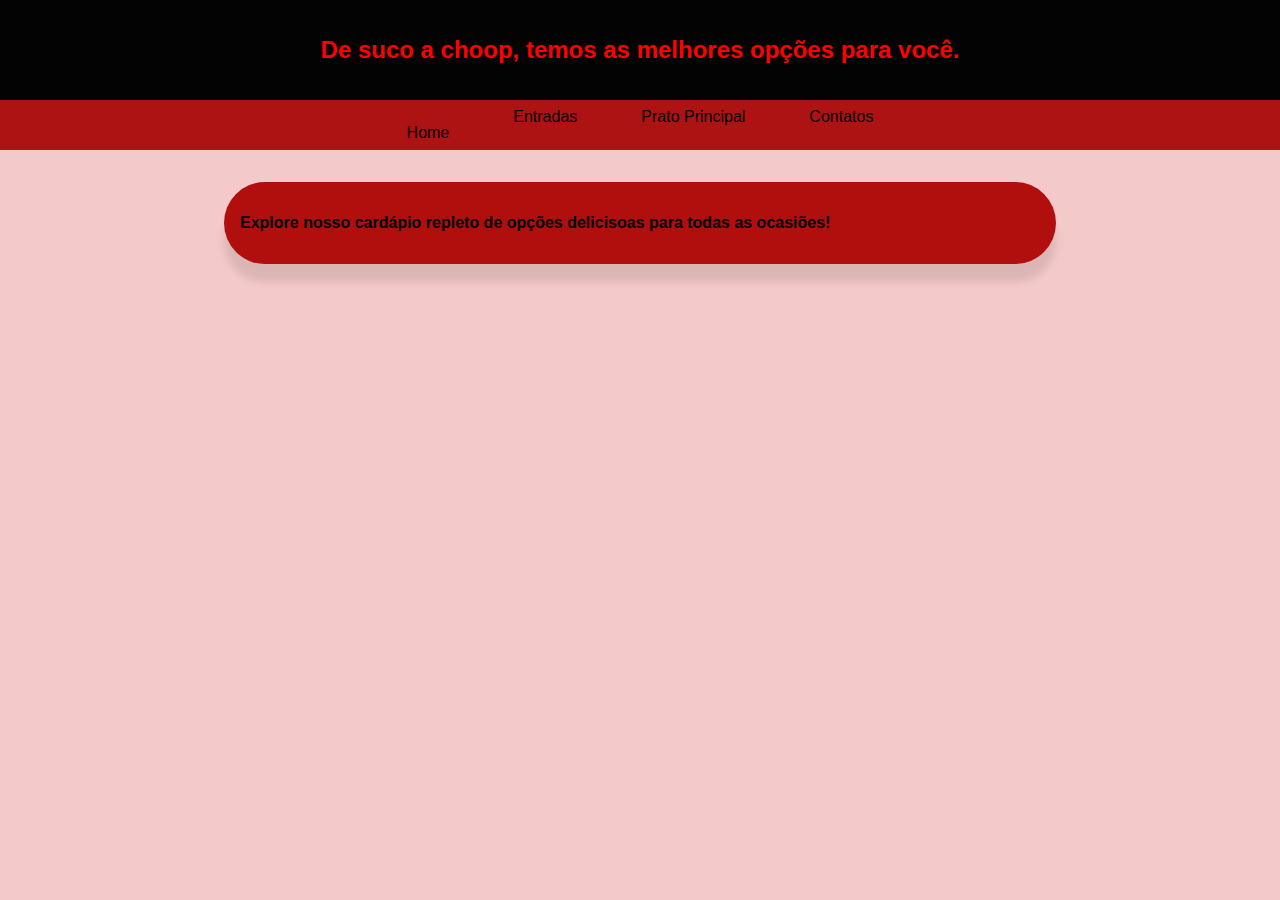
<file: cardápio/bebidas.html>
<!DOCTYPE html>
<html lang="pt-br">
<head>
    <meta charset="UTF-8">
    <meta name="viewport" content="width=device-width, initial-scale=1.0">
    <link rel="stylesheet" href="styles.css">
    <title>Cardápio Virtual</title>
</head>
<body>
    <header>
        <a title="index.html"
       <img src="imagens/logo do cardapio.png" alt="Logo do Restaurante" class="Logo">
       <h2>De suco a choop, temos as melhores opções para você.</h2>
    </header>
    <nav>
        <ul>
            <li><a href="index.html">Home</a></li>
            <li><a href="entradas.html">Entradas</a></li>
            <li><a href="prato_principal.html">Prato Principal</a></li>
            <li><a href="contato.html">Contatos</a></li>
        </ul>
    </nav>
    <div class="content">
        <p><b>Explore nosso cardápio repleto de opções delicisoas para todas as ocasiões!</b></p>
    </div>
    
</body>
</html>
</file>
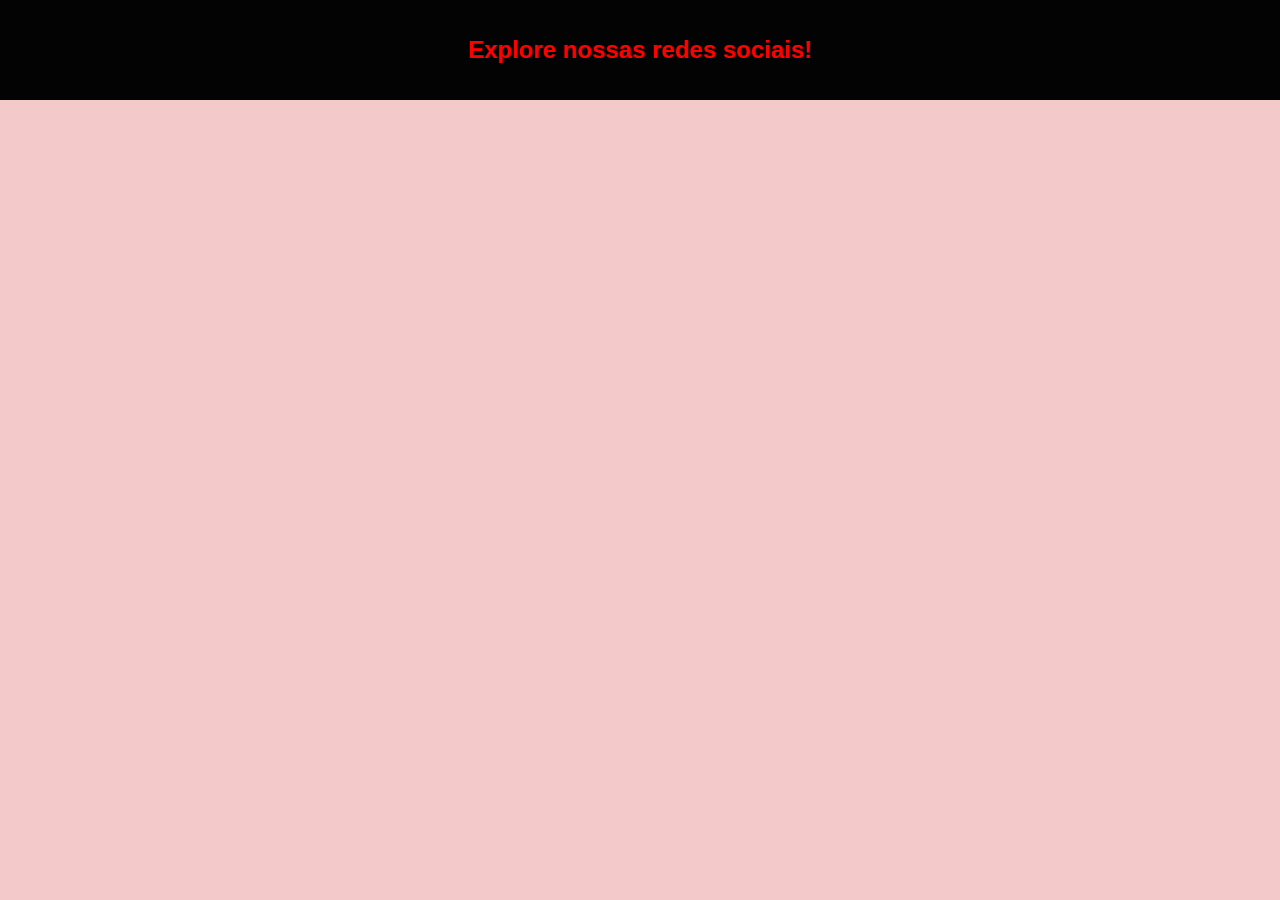
<file: cardápio/contato.html>
<!DOCTYPE html>
<html lang="pt-br">
<head>
    <meta charset="UTF-8">
    <meta name="viewport" content="width=device-width, initial-scale=1.0">
    <link rel="stylesheet" href="styles.css">
    <title>Cardápio Virtual</title>
</head>
<body>
    <header>
        <a title="index.html"
       <img src="imagens/logo do cardapio.png" alt="Logo do Restaurante" class="Logo">
       <h2>Explore nossas redes sociais!</h2>
    </header>
    <nav>
        <ul>

        </ul>
    </nav>
</body>
</html>
</file>
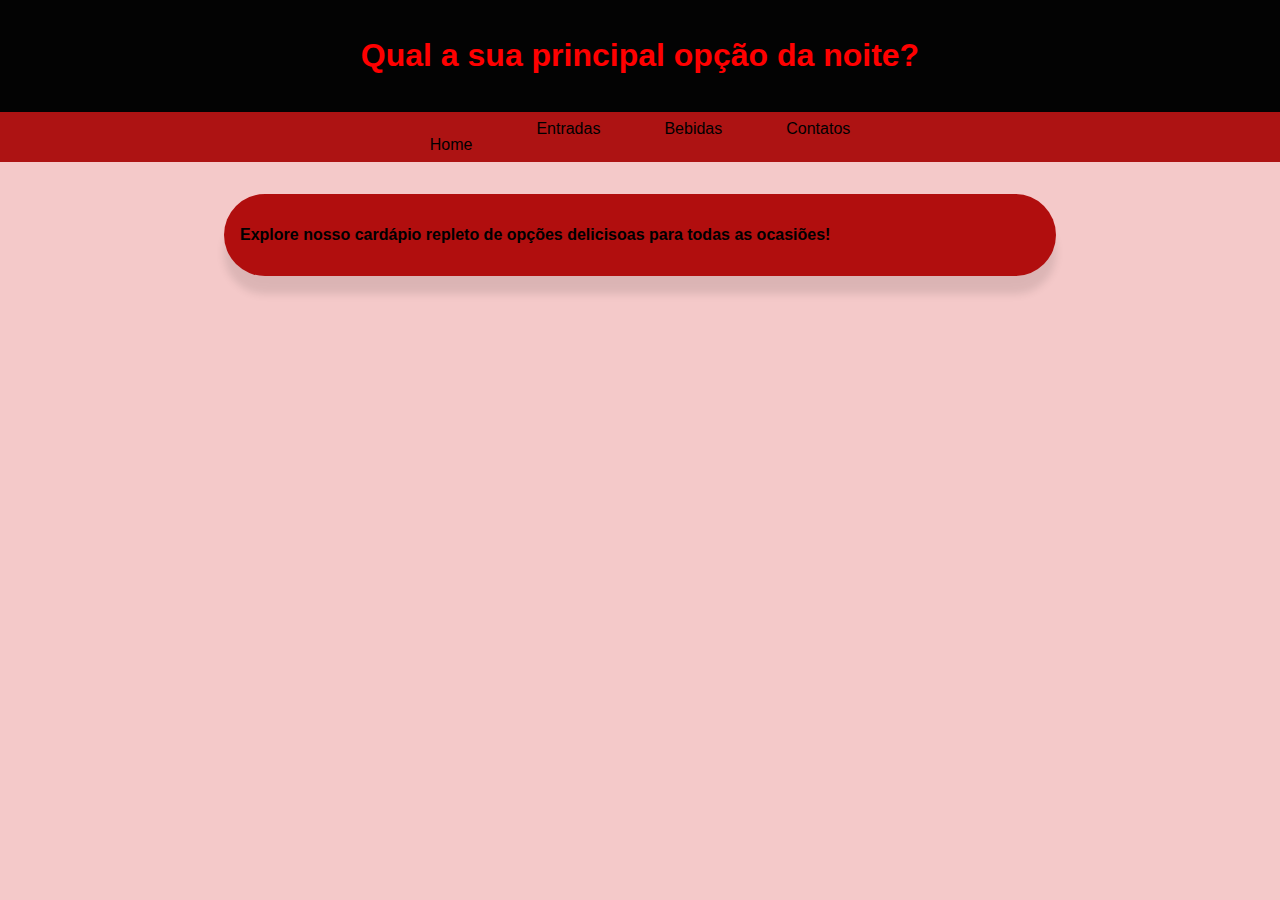
<file: cardápio/prato_principal.html>
<!DOCTYPE html>
<html lang="pt-br">
<head>
    <meta charset="UTF-8">
    <meta name="viewport" content="width=device-width, initial-scale=1.0">
    <link rel="stylesheet" href="styles.css">
    <title>Cardápio Virtual</title>
</head>
<body>
    <header>
        <a title="index.html"
       <img src="imagens/logo do cardapio.png" alt="Logo do Restaurante" class="Logo">
       <h1>Qual a sua principal opção da noite?</h1>
    </header>
    <nav>
        <ul>
             <li><a href="index.html">Home</a></li>
            <li><a href="entradas.html">Entradas</a></li>
            <li><a href="bebidas.html">Bebidas</a></li>
            <li><a href="contato.html">Contatos</a></li>
        </ul>
    </nav>
    <div class="content">
        <p><b>Explore nosso cardápio repleto de opções delicisoas para todas as ocasiões!</b></p>
    </div>
    
</body>
</html>
</file>
<file: cardápio/styles.css>
body {
font-family: Arial, sans-serif;
margin: 0;
padding: 8;
background-color: #db52524f ;
}
header {
background-color: rgb(3, 3, 3);
color: red;
text-align: center;
padding: 1rem 0;
}
nav ul {
list-style: none;
padding: 0;
margin: 0;
background-color: #ad1313;
display: flex;
justify-content: center;
}

nav ul li {
    margin: 0 1rem;
}

nav ul li a {
color: #000000;
text-decoration: none;
padding: 0.5rem 1rem;
display: block;
}
nav ul li a:hover {
    background-color: #555;
}

.content {
    max-width: 800px;
    margin: 2rem auto;
    padding: 1rem;
    background: rgb(177, 14, 14);
    border-radius: 800px;
    box-shadow: 0 18px 9px rgba(0, 0, 0, 0.1);
}

table {
    width: 100%;
    border-collapse: collapse;
    margin-top: 1rem;
}

th, td {
    border: 1px solid #ccc;
    padding: 9px;
    text-align: center;
}

th {
    background-color: #f1f1f1;
}
.menu-imgc {
    width: 100px;
    height: auto;
    border-radius: 800px;
}

.logo {
    width: 1500px;
    height: auto;
    display: block;
    margin: 0 auto rem;
}
</file>
